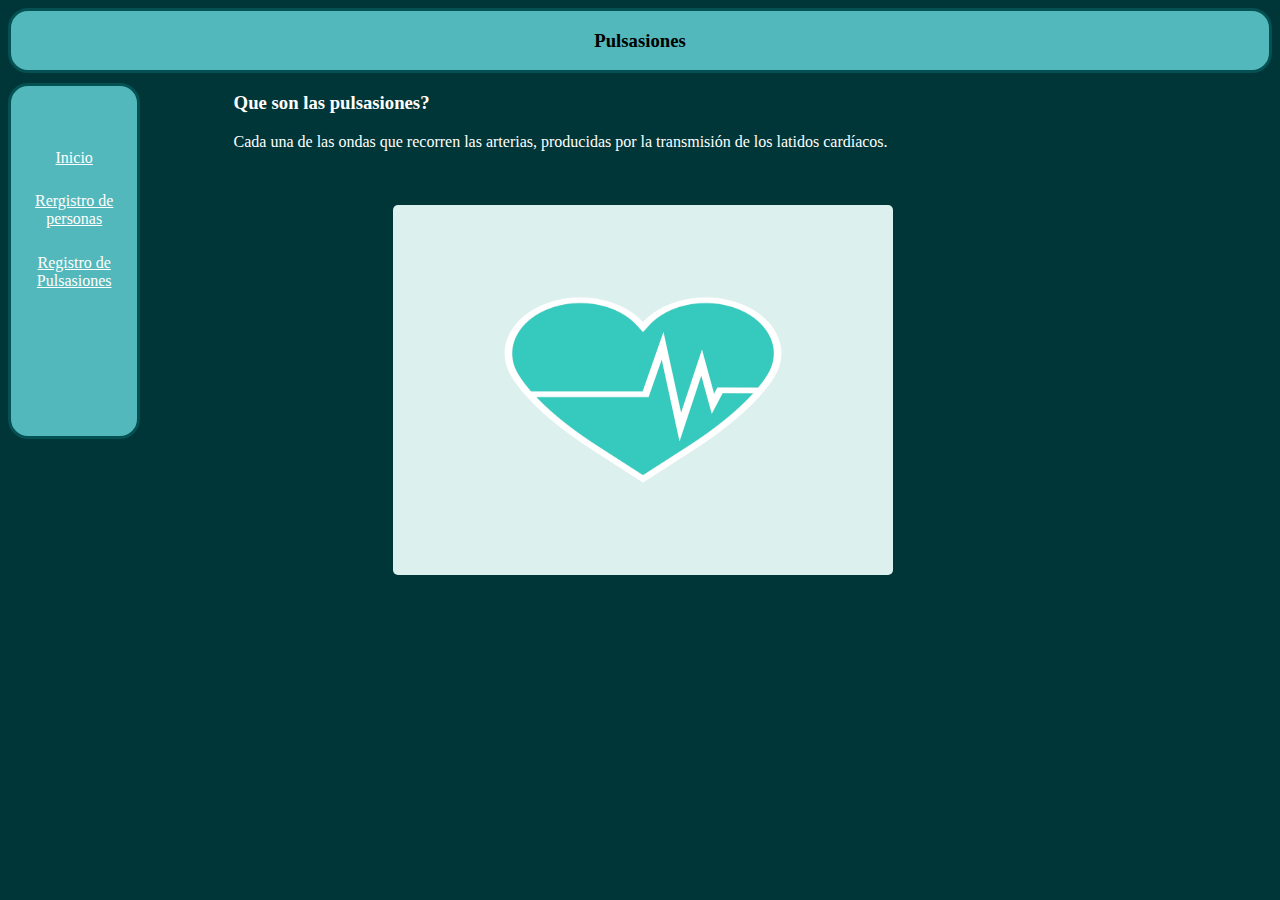
<file: Index.html>
<html>
<head>
    <link rel="stylesheet" href="Estilo.css">
</head>
<header>
    <h3>
        Pulsasiones
    </h3>
</header>
<nav class="Menu"> 
<a href="Index.html">Inicio</a>
<a href="Registro.html">Rergistro de personas</a>
<a href="ConsultarRegistro.html">Registro de Pulsasiones</a>
</nav>

<body>
    <article> 
        <div class="maindi">
            <h3>
             Que son las pulsasiones?
            </h3>
            <p>
                Cada una de las ondas que recorren las arterias, producidas por la transmisión de los latidos cardíacos.<br>
                 
        </div>
        
    
    </article>
    <img src="Corazon.jpg" id="Imagen"  width ="500" height="370" alt="">
    
    
    
</body>


</html>
</file>
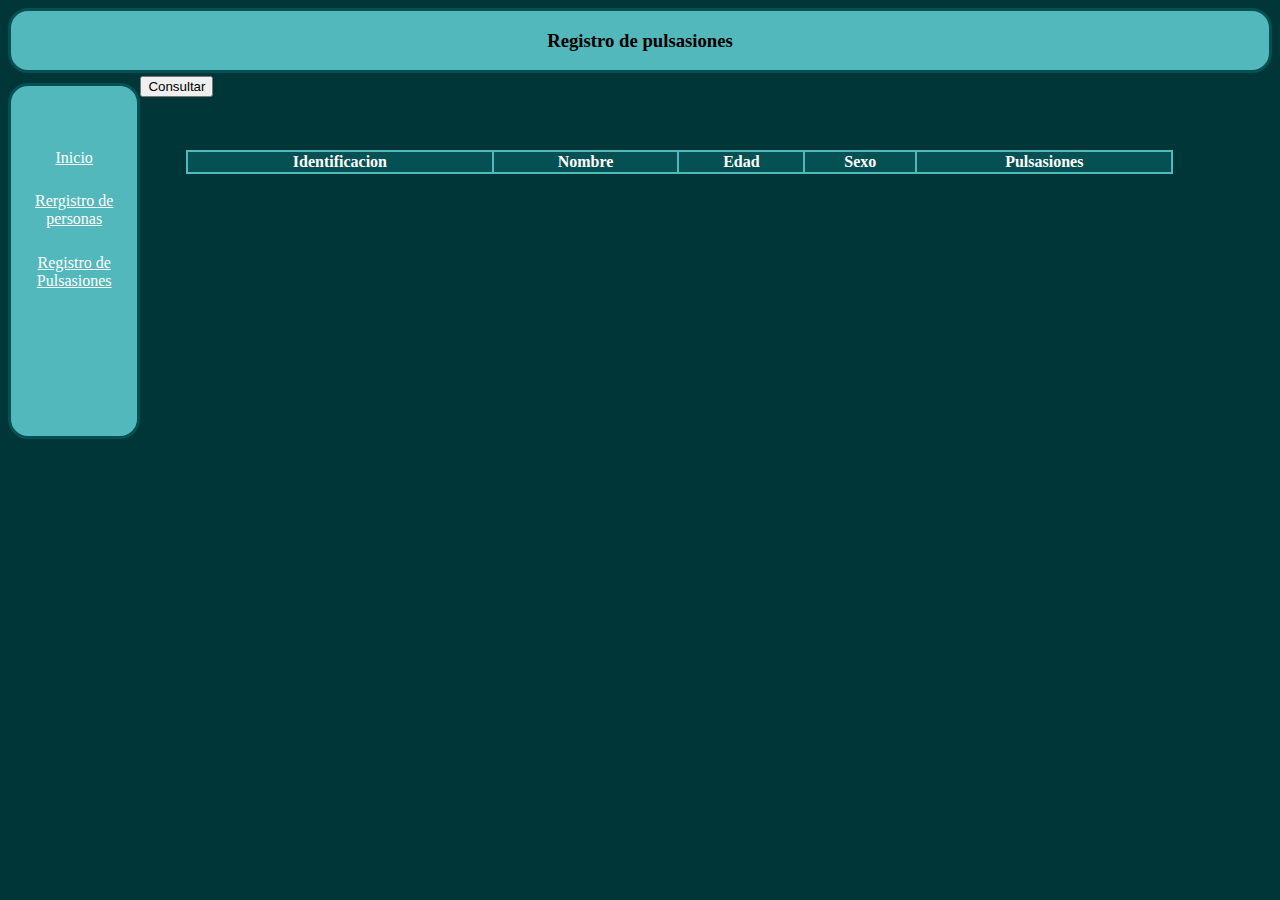
<file: ConsultarRegistro.html>
<html>
    <head>
        <link rel="stylesheet" href="Estilo.css">
        <script type="text/javascript" src="CalcularPulsasiones.js"> </script>
        
    </head>
    <header>
        <h3> Registro de pulsasiones </h3>
        
        </header>
        
        <nav class="Menu"> 
        
            <a href="Index.html">Inicio</a>
            <a href="Registro.html">Rergistro de personas</a>
            <a href="ConsultarRegistro.html">Registro de Pulsasiones</a>
        </nav>
        <div>
            <button onclick="ConsultarTabla()"  class="marging-y">Consultar</button>
            <table id="TablaDescripcion">
                <thead>
                    <tr>
                        <th> Identificacion</th>
                        <th>Nombre</th>
                        <th>Edad</th>
                        <th>Sexo</th>
                        <th>Pulsasiones</th>
                    </tr>
                </thead>
                    <tbody id="bodyTable">



                    </tbody>



            </table>







        </div>
    
</html>
</file>
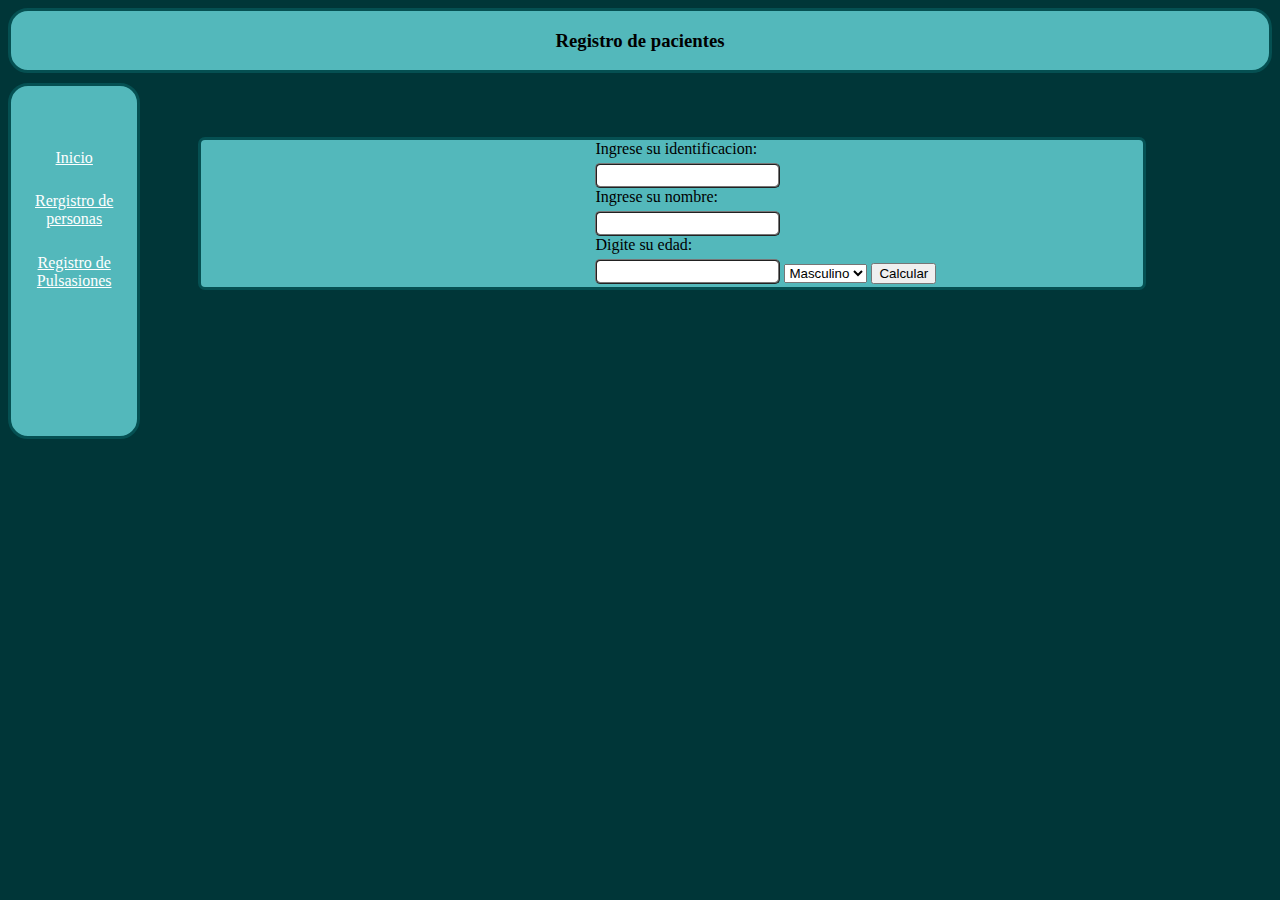
<file: Registro.html>
<html>
   <head>
       <link rel="stylesheet" href="Estilo.css">
       <script type="text/javascript" src="CalcularPulsasiones.js"> </script>

   </head> 
   <header>
       <h3>Registro de pacientes</h3>
   </header>
   <nav class="Menu">
    <a href="Index.html">Inicio</a>
    <a href="Registro.html">Rergistro de personas</a>
    <a href="ConsultarRegistro.html">Registro de Pulsasiones</a>
   </nav>
   <form action="">
       <div>
           <label for="">Ingrese su identificacion:</label>
           <input type="number"  id="Identificacion">
           <label for="">Ingrese su nombre:</label>
           <input type="text" id="Nombre">
           <label for="">Digite su edad:</label>
        
           <input type="number" id="Edad1">
           <select name="Select" class="Margin-y"  id="Cmbsex">

            <option value="M">Masculino</option>
            <option value="F">Femenino</option>
           </select>
           <button onclick="Calcular()" type="button" class="marging-y">Calcular</button>

       </div>
   </form>
</html>
</file>
<file: Estilo.css>
header{
    text-align: center;
    background-color: #53b8bb;
    border-style: solid;
    border-color: #055052;
    color: black;
    border-radius: 20px;
    
    }
    article{
    margin-left: 5%;
    float:left;
    color: white;
    }
    body{
    background-color: #003638;
    
    }
    
    #Imagen {
    margin-top: 3%;
    margin-left: 20%;
    border-radius: 5px;
    
    }
    #Imagen2{
        margin-top: 2%;
        margin-left: 20%;
        border-radius: 5px;
        
     }
    
    .Menu a{
    padding-top: 10%;
    color: white;
    padding-bottom: 10%;
    display: block;
    text-align: center;
    
    }
    .Menu a:hover{
    background-color: #055052;
    color: white;
    
    }
    nav{
        margin-top: 10px;
        padding-top: 50px;
        float:left;
        width: 10%;
        height: 300px;
        background-color:#53b8bb;
        border-style: solid;
        border-color: #055052;
        border-radius: 20px;
    display: block;
    }
    
    form{
    
    margin-left: 15%;
    margin-right: 10%;
    margin-top: 5%;
    border-style:solid;
    background-color: #53b8bb;
    border-radius: 7px;
    border-color: #055052;
    }
    
    input{
        
        border-style: ridge;
        border-radius: 5px;
        padding-top: 5px;
        margin-top: 5px;
        margin-left: 40%;
        
    }
    #Label1{
    
    margin-bottom: 40px;
    
    }
    .marging-y{
        margin-top: 3px;
        margin-bottom: 3px;
    }
    label{
    
        margin-left: 40%;
        margin-bottom: 30px;
    }
    div{
        margin-left: 30px;
        
    }
    
    #TablaDescripcion{
    border-collapse: collapse;
    width: 80%;
    margin-top: 50px;
    margin-left: 12%;
    color:white;
    background-color: #055052;
    
    
    }
    
    #maindi{
        margin-left: 20px;
        margin-right: 20px;
    
    }
    td,th{
        border: 2px solid #53b8bb;
        text-align: center;
    }
</file>
